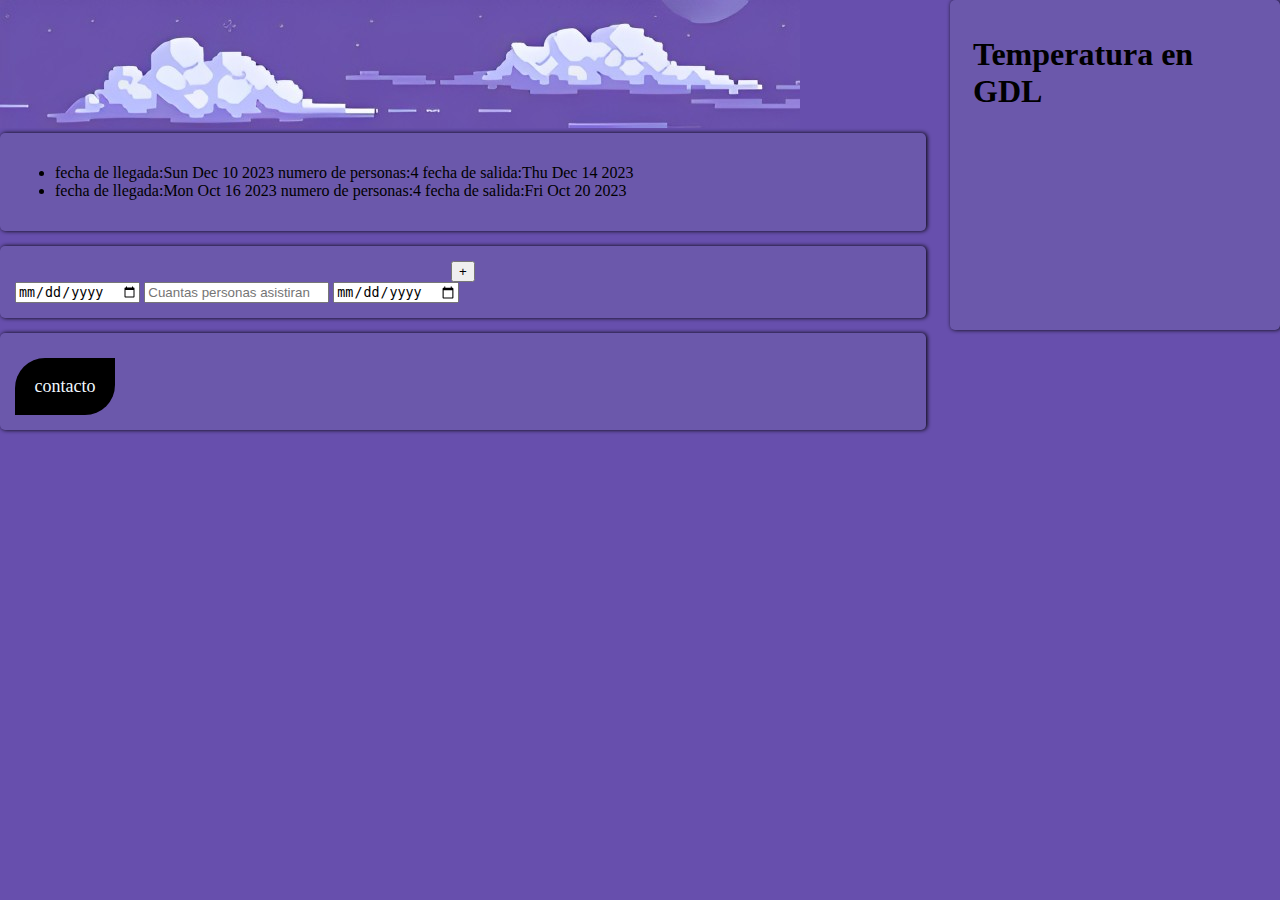
<file: index.html>
<!DOCTYPE html>
<html lang="en">
<head>
    <meta charset="UTF-8">
    <meta name="viewport" content="width=device-width, initial-scale=1.0">
    <title>Proyecto AirBNB</title>
    <link rel="stylesheet" href="Estilos/estilos.css">
</head>
<body onload=mostrarReservaciones()>
    <header>
        <img src="imagenes/header.jpeg" alt="header" width=""/>
    </header>
   
    <section class="clima">
        <iframe src="api.html" frameborder="0"></iframe>
    </section>
    <section>
        <div class='contenedor'>
            <div class='elemento'>
                <ul id='reservaciones'>
                    <!--reservaciones con fecha de inicio y fin-->
                </ul>
            </div>
        </div>
        <div class="contenedor">
            
        </div>
    </section>
    <section>
        <div style='text-align: center;'>
            <button style='cursor:default' onclick="agregarReservacion()">+</button color:#ECEEFC>
        </div>
        <form id='forma'>
            <input type="date" id='fechaInicio' placeholder="Fecha de llegada"/>
            <input type="number" id="numPersonas" placeholder="Cuantas personas asistiran"/>
            <input type='date' id='fechaFin' placeholder="Fecha de salida"/>
        </form>
    </section>
    <section>
        <nav>
            <div>
            <a href="contacto.html">
                <p class="boton"> contacto</p>
            </a>
        </div>
        </nav>
    </section>
    <script src='js/reservacion.js'></script> 
    <script src='js/app.js'></script>
</body>
</html>
</file>
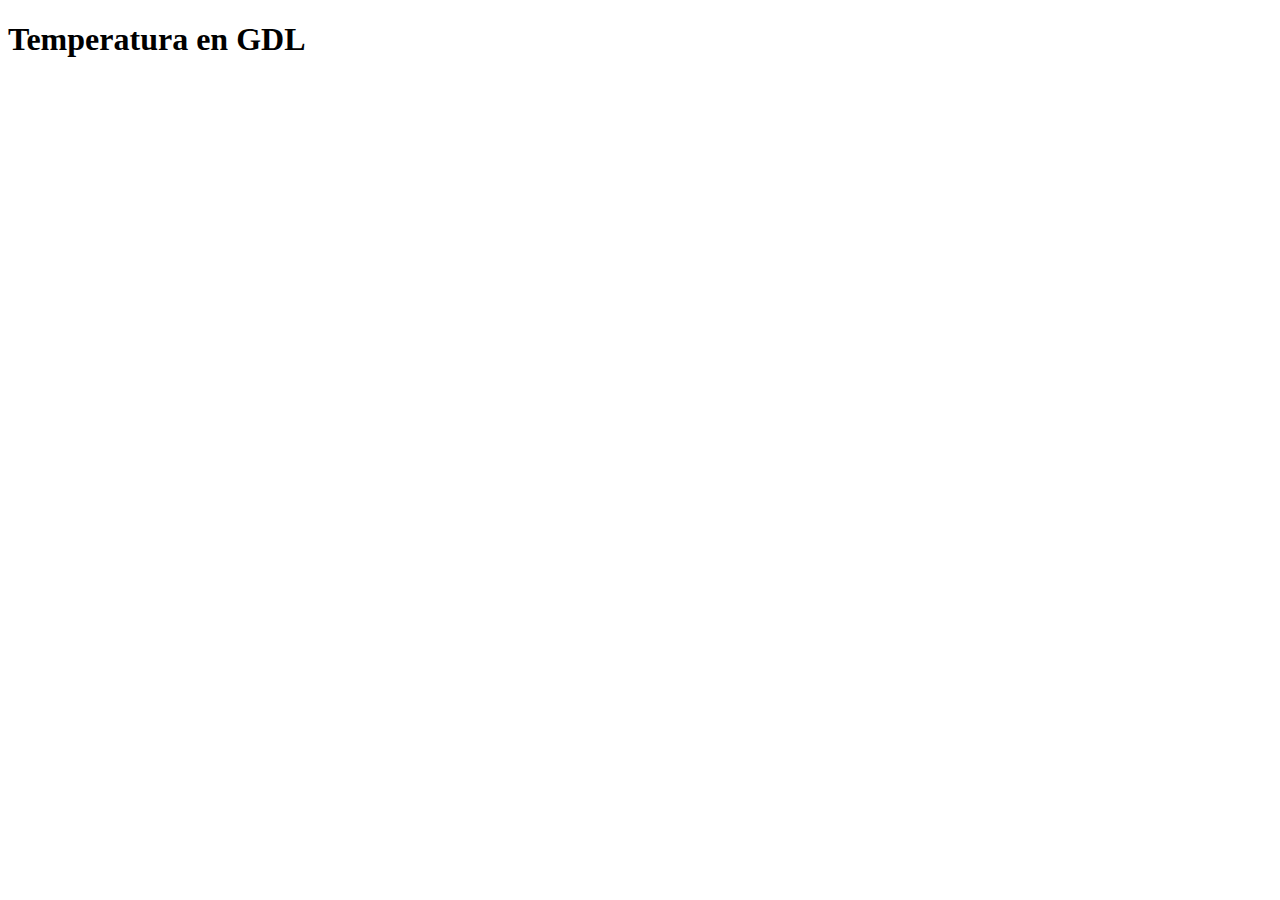
<file: api.html>
<!DOCTYPE html>
<html lang="es">
<head>
    <meta charset="UTF-8">
    <meta name="viewport" content="width=device-width, initial-scale=1.0">
    <title>Consulta de Clima</title>
    <script src="https://code.jquery.com/jquery-3.6.4.min.js"></script>
</head>
<body>

    <h1>Temperatura en GDL</h1>
    <div id="primeraHora">
    </div>
    <script src="js/script.js"></script>
</body>
</html>
</file>
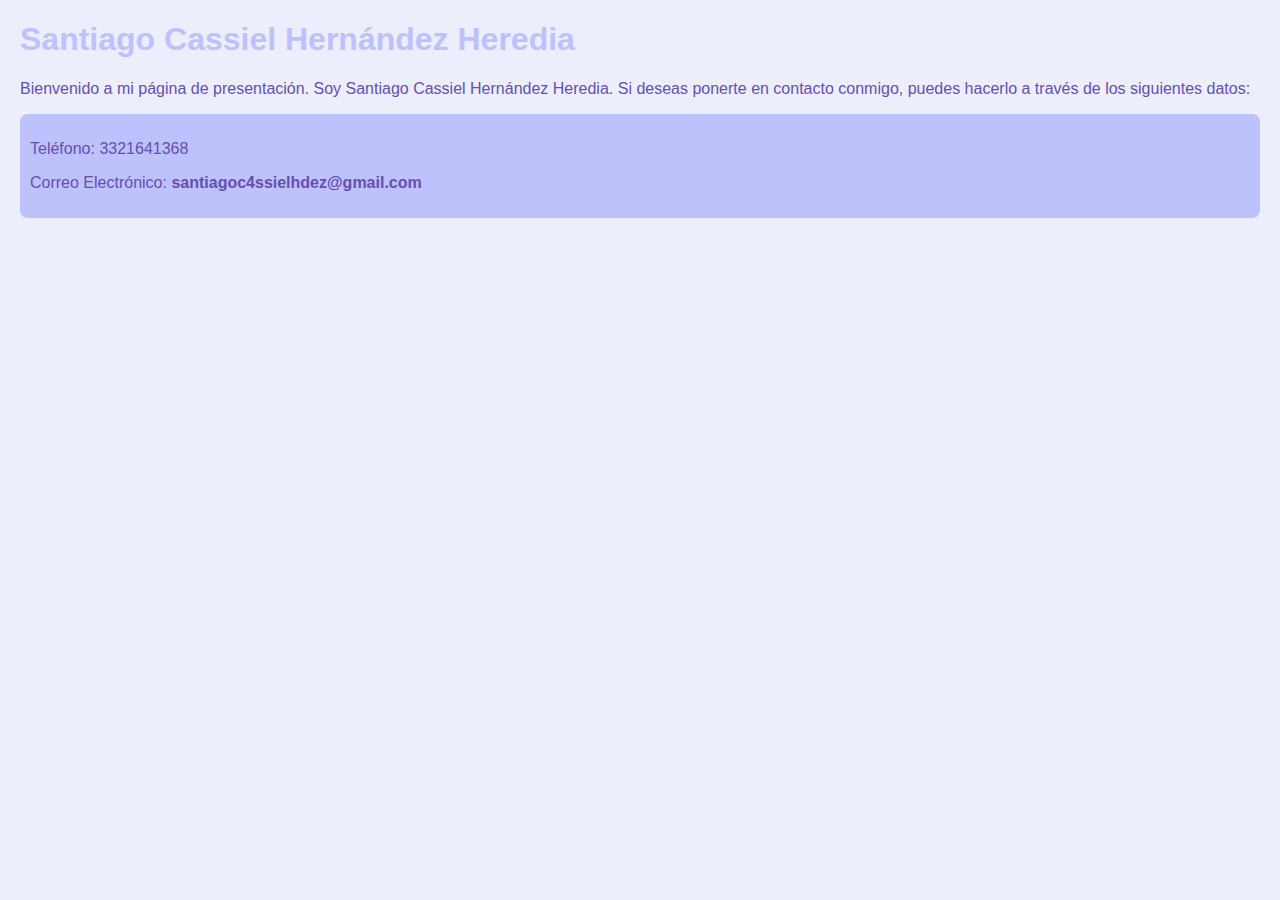
<file: contacto.html>
<!DOCTYPE html>
<html lang="es">
<head>
    <meta charset="UTF-8">
    <meta name="viewport" content="width=device-width, initial-scale=1.0">
    <title>Santiago Cassiel Hernández Heredia</title>
    <style>
        body {
            font-family: Arial, sans-serif;
            background-color: #ECEEFC;
            color: #674FAD;
            margin: 20px;
        }

        h1 {
            color: #BDC1FC;
        }

        p {
            margin-bottom: 16px;
        }

        .contacto {
            background-color: #BDC1FC;
            padding: 10px;
            border-radius: 8px;
        }

        a {
            color: #674FAD;
            text-decoration: none;
            font-weight: bold;
        }
    </style>
</head>
<body>

    <h1>Santiago Cassiel Hernández Heredia</h1>

    <p>Bienvenido a mi página de presentación. Soy Santiago Cassiel Hernández Heredia. Si deseas ponerte en contacto conmigo, puedes hacerlo a través de los siguientes datos:</p>

    <div class="contacto">
        <p>Teléfono: 3321641368</p>
        <p>Correo Electrónico: <a href="mailto:santiagoc4ssielhdez@gmail.com">santiagoc4ssielhdez@gmail.com</a></p>
    </div>

</body>
</html>
</file>
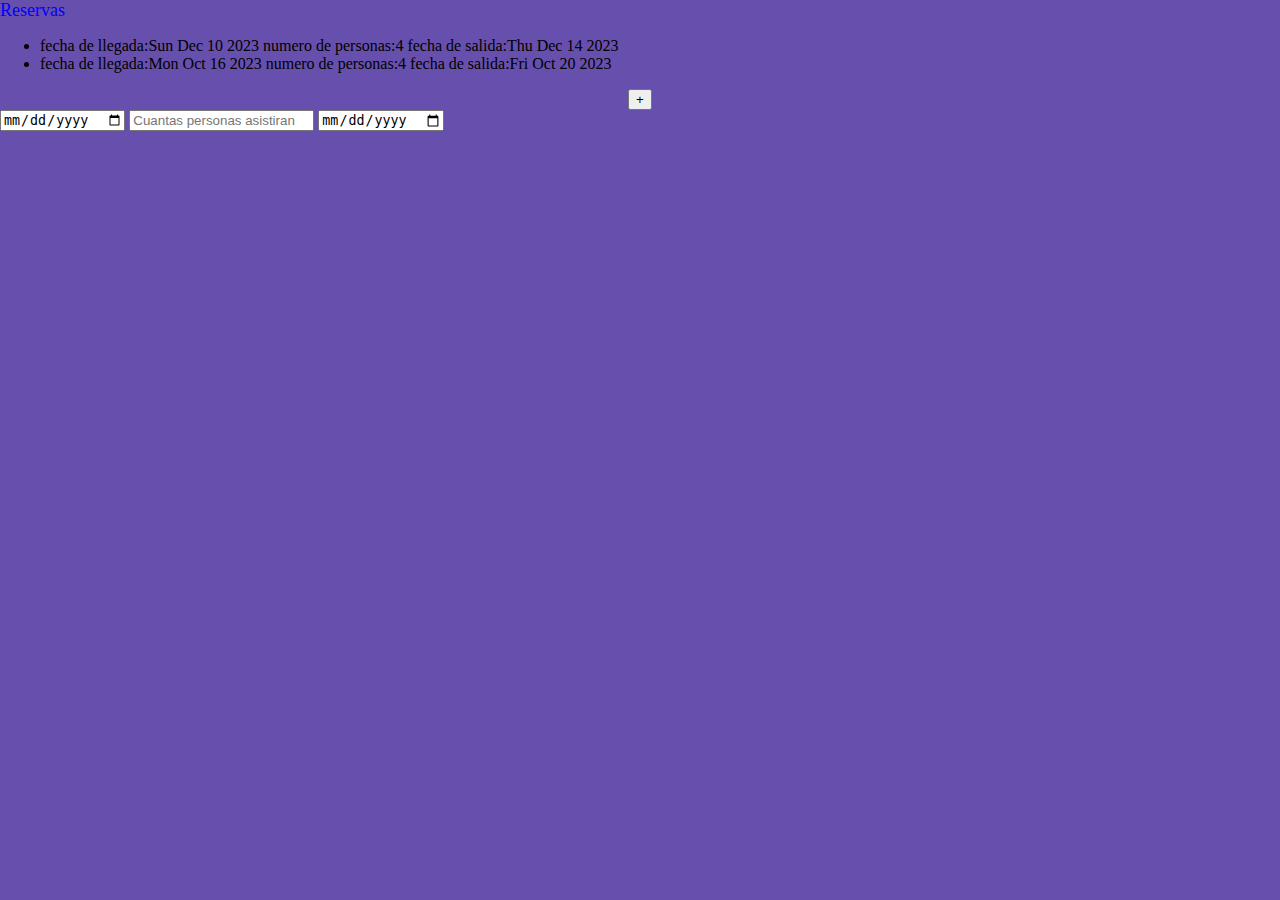
<file: Reservas.html>
<!DOCTYPE html>
<html lang="en">
<head>
    <meta charset="UTF-8">
    <meta name="viewport" content="width=device-width, initial-scale=1.0">
    <title>Reservaciones</title>
    <link rel="stylesheet" href="Estilos/estilos.css">
</head>
<body onload="mostrarReservaciones()">
    <header>Reservas</header>
    <div class='contenedor'>
        <div class='elemento'>
            <ul id='reservaciones'>
                <!--reservaciones con fecha de inicio y fin-->
            </ul>
        </div>
    </div>
    <div class="contenedor">
        <div style='text-align: center;'>
            <button style='cursor: pointer' onclick="agregarReservacion()">+</button>
        </div>
        <form id='forma'>
            <input type="date" id='fechaInicio' placeholder="Fecha de llegada"/>
            <input type="number" id="numPersonas" placeholder="Cuantas personas asistiran"/>
            <input type='date' id='fechaFin' placeholder="Fecha de salida"/>
        </form>
    </div>
    <script src='js/reservacion.js'></script> 
    <script src='js/app.js'></script>
</body>
</html>
</file>
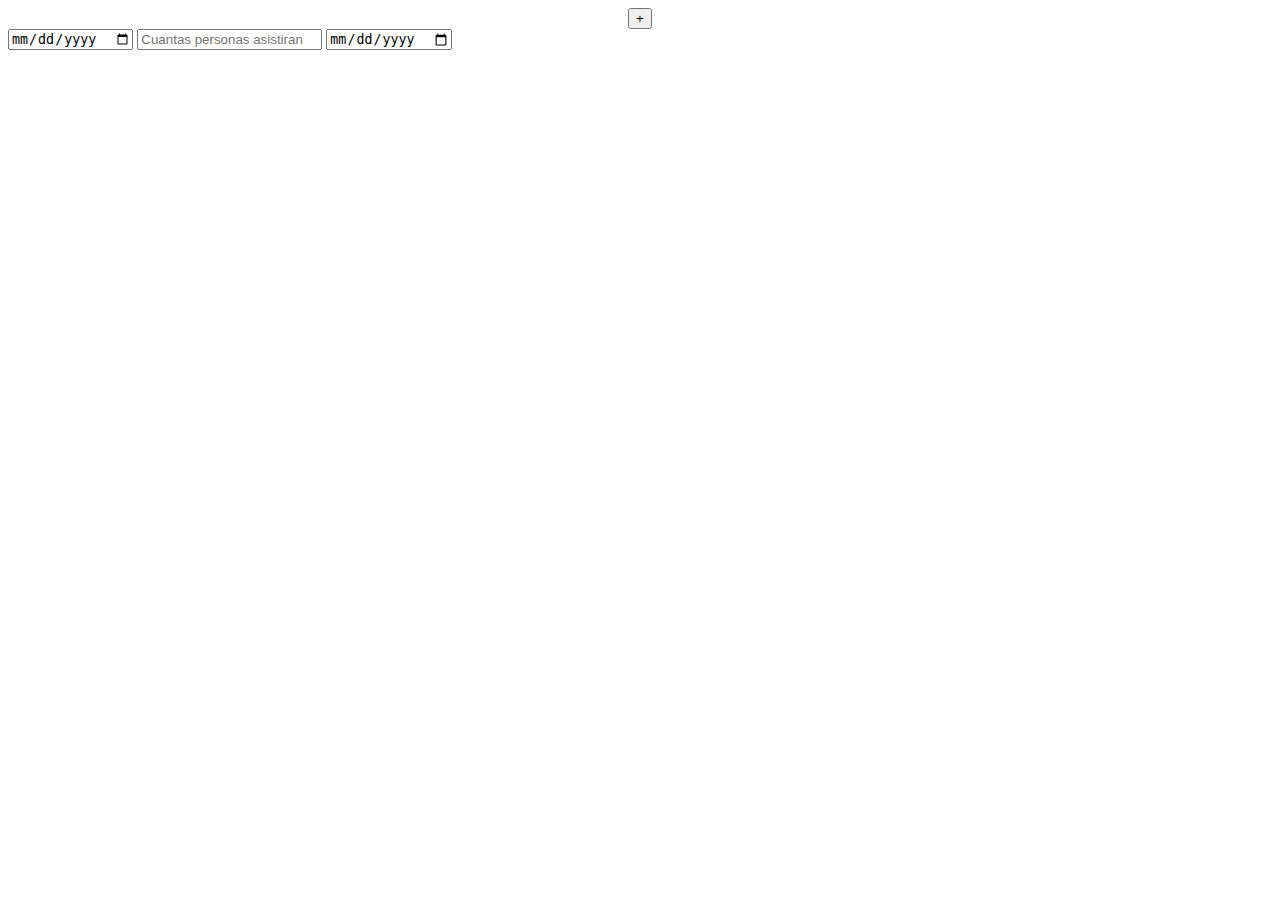
<file: scroll.html>
<!DOCTYPE html>
<html lang="en">
<head>
    <meta charset="UTF-8">
    <meta name="viewport" content="width=device-width, initial-scale=1.0">
    <title>Document</title>
</head>
<body>
    <div class="contenedor">
        <div style='text-align: center;'>
            <button style='cursor: pointer' onclick="agregarReservacion()">+</button>
        </div>
        <form id='forma'>
            <input type="date" id='fechaInicio' placeholder="Fecha de llegada"/>
            <input type="number" id="numPersonas" placeholder="Cuantas personas asistiran"/>
            <input type='date' id='fechaFin' placeholder="Fecha de salida"/>
        </form>
    </div>
    <script src='js/reservacion.js'></script> 
    <script src='js/app.js'></script>
</body>
</html>
</file>
<file: Estilos/estilos.css>
html{
    background-color: #674FAD;
}
form{
    color:#ECEEFC;
}
header{
    color: blue;
    font-size: large;
    display: inline-block;
}
body{
    margin: 0;
    padding: 0;
    background: solid (#6B58AB);
}
nav{
    clear: both;
    height: 20%;
    float: top;
}
section{
    float: left;
    width: 70%;
    border-radius: 5px;
    border:1px;
    box-shadow: 1px 0px 4px rgb(0, 0, 0);
    margin-bottom: 15px;
    padding: 15px;
    clear:none;
    background-color: #6B58AB;
}
nav a{
    background-color: black;
    border-radius: 30px 0 30px 0;
    color: aliceblue;
    margin-top: 10px;
    margin-right: 5px;
    display: inline-block;
    font-size: large;
    text-align: center;
    text-decoration: none;
    width: 100px;
    clear: both;
}

nav a:hover{
    background-color: purple;
}
nav a:active{
    background-color: pink;
}
footer{
    clear:both;
    padding: 1px;
    text-align: center;
}
section.clima{
    float: right;
    width:auto;
    height: 300px;
    clear: none;
    
}
a.vermas{
    background-color: black;
    border-radius: 30px 0 30px 0;
    color: aliceblue;
    margin-top: 5px;
    margin-right: 5px;
    display: inline-block;
    font-size: large;
    text-align: center;
    text-decoration: none;
    width: 100px;
    clear: both;
}
a.vermas:hover{
    background-color: purple;
}
a.vermas:active{
    background-color: pink;
}
</file>
